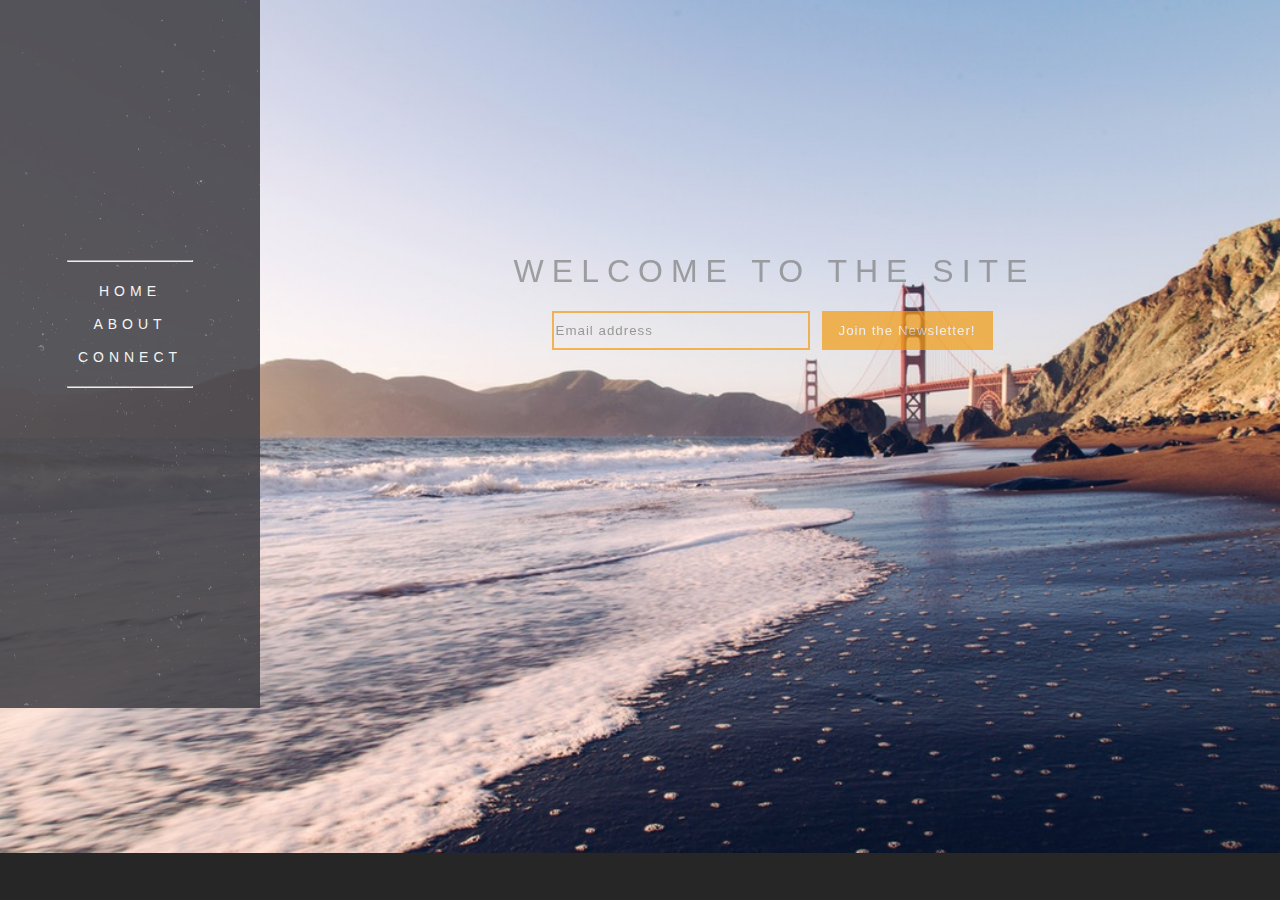
<file: index.html>
<!doctype html>
<html>
	<head>
	<title>Assignment</title>
	<script src="http://ajax.googleapis.com/ajax/libs/jquery/1.10.2/jquery.min.js"></script>
	<script src="main.js"></script>
	<link rel="stylesheet" type="text/css" href="style.css">
	</head>

	<body>
		
		<aside id="aside">
			<ul class ="navbar">
			<hr/>
			  <li><a id="home" href="#">Home</a></li>
			  <li><a href="#">About</a></li>
			  <li><a href="#">Connect</a></li>
			</ul>
			<hr/> 
		</aside>
		
			<div id="form"> 
			<h1 class="home-h1"> WELCOME TO THE SITE </h1>
			<input id="useremail" type="email" placeholder="Email address">
			<button id ="newsletter_button"> Join the Newsletter!</button>
			<span class="error"></span>
			</div>
	</body>

</html>
</file>
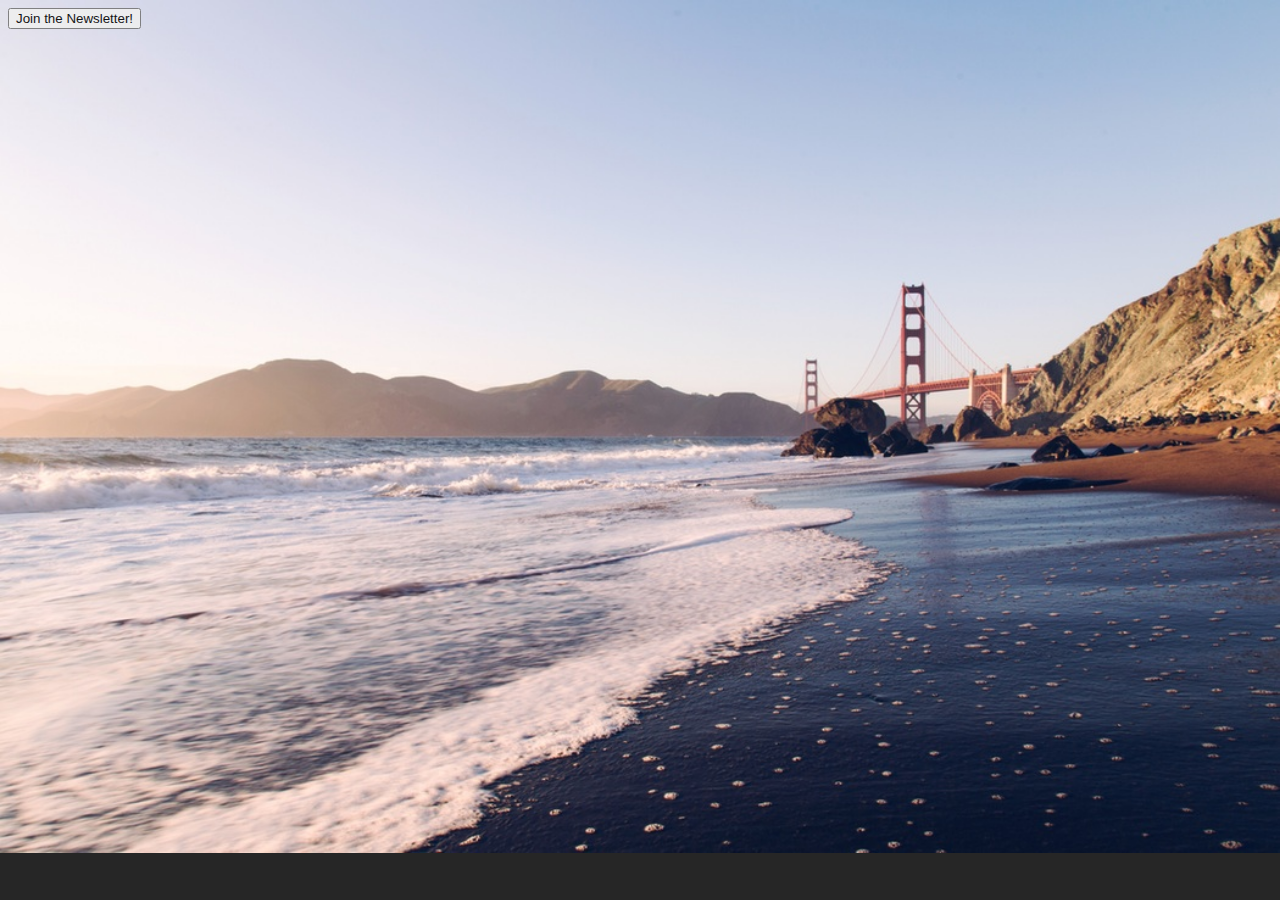
<file: text.html>
<!doctype html>
<html>
	<head>
	<title>Assignment</title>
	<script src="http://ajax.googleapis.com/ajax/libs/jquery/1.10.2/jquery.min.js"></script>
	<script src="main.js"></script>
	<link rel="stylesheet" type="text/css" href="style.css">
	</head>

	<body>
<button class ="newsletter_button">Join the Newsletter!</button>
	</body>

</html>
</file>
<file: style.css>
body{
	background-image: url("images/bridge.jpg");
	background-color: #262626;
	opacity: 0.9;
	background-repeat: no-repeat;
	background-size:  100%;

}
a{
    text-decoration: none;
    font-family: helvetica;
     font-size: 14px;
     font-weight: lighter;

}

hr{
	width: 48%;
	margin-bottom: 20px;
	margin-top: 20px;
}


ul.navbar {
    list-style-type: none;
    text-transform: uppercase;
    text-align: center;
    color: #f4f4f4;
    letter-spacing: 5px;

}

.navbar{
	margin-left: -40px;
 	margin-top: 100%;
	
}

.navbar a {
	color: #f4f4f4;
}

.navbar a:hover {
	color: #F39C12;
}


.navbar li {
	margin-bottom: 15px;
}


#aside {
	display: none;
	opacity: 1;
	background-image: url("images/navbar-bg.png");
	width: 260px;
	position: absolute;
	top: 0;
	left: 0;
	bottom: 0;

 
}

#form{
	position: relative;
	margin-left: 40%;
	margin-top: 20%;
	display: none;
}


#useremail{
	border: 2px solid;
	padding-top: 10px;
	padding-bottom: 10px;
	width: 250px;
	border-color: #F39C12;
	background: transparent;
	color: #F39C12;
	margin-left: 5%;
	letter-spacing: 1px;

}


#newsletter_button{
	border: 2px solid;
	border-color: #F39C12;
	padding-top: 10px;
	padding-bottom: 10px;
	padding-left: 15px;
	padding-right: 15px;
	background: #F39C12;;
	color: #F4f4f4;
	text-align: center;
	margin-left: 8px;
	letter-spacing: 1px;
}
#newsletter_button:hover{
	border: 2px solid;
	border-color: #E67E22;
	padding-top: 10px;
	padding-bottom: 10px;
	padding-left: 15px;
	padding-right: 15px;
	background: #E67E22;;
	color: #F4f4f4;
	text-align: center;
	margin-left: 8px;
	letter-spacing: 1px;
}
h1 {
	font-family: helvetica;
	font-size: 32px;
	font-weight: lighter;
	letter-spacing: 8px;
	color: gray;

}

.error{
font-family: helvetica;
font-size: 12px;
font-weight: lighter;
color: #C0392B;
margin-top: 8px;
margin-left: 37px;
display: block;
position: absolute;
}
</file>
